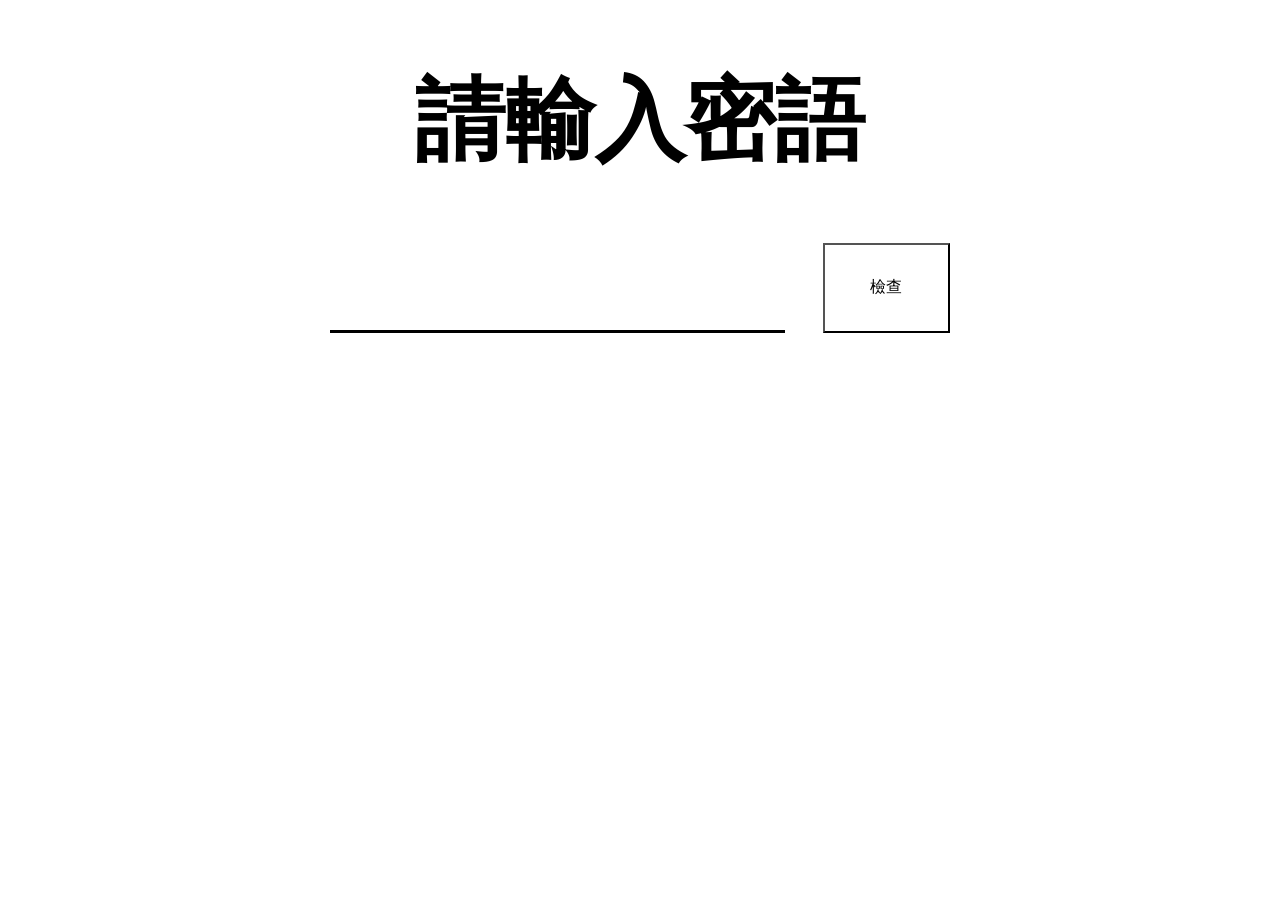
<file: fiction/index.html>
<!DOCTYPE html>
<html>
<head>
  <title>[Beta] Fiction | HYC</title>
  <script>
    function checkPassword() {
      var password = document.getElementById("password").value;
      if (password === "fiction") {
        document.getElementById("content").style.display = "block";
      } else {
        document.getElementById("content").style.display = "none";
        alert("密語錯誤");
      }
    }
  </script>
  <style>
    .chapter {
        font-size: 30px;
        font-weight: bold;
    }
  </style>
</head>
<body>
    <h1 style="text-align: center; font-size: 10vh;">請輸入密語</h1>
    <div style="display: flex; justify-content: center; width: 100%; height: 10vh;">
        <input id="password" style="width: 30%; margin-right: 3%; padding: 3%; border: none; border-bottom: 3px solid black; outline: none; font-size: 2em">
        <button onclick="checkPassword()" style="width: 10%; background-color: white; border: 3px soild black; font-size: 1em;">檢查</button>
    </div>
    <br>
    <div id="content" style="display: none;">
        <div class="chapter">Chapter 1、開端</div>
        <p>「去哪裡！」一聲吼叫傳來，把我從呆楞拉回現實。</p>
        <p>「你說你午休去哪裡？」</p>
        <p>回過神，現在是上課時間，原來是因為這節課是你最不拿手的英文科，所以從鐘聲一響就開始進入超渡模式了。</p>
        <p>現在最重要的事是趕快回答。頭腦還沒有反應過來為何他要詢問這件事，你將你午休的位置說出，「圖書館。」</p>
        <p>「去圖書館幹嘛？你很忙嘛！全世界就你最忙！」講台上的人持續獅吼著，在沈睡中的同學也無不被這幾句的吼聲驚醒。</p>
        <p>接收了這麼多的問句，腦袋一時無所適從。他不給你反駁的機會，持續輸出著訓話的內容。</p>
        <p>「出事找誰？出事我找誰？出事你媽找誰？」</p>
        <p>「找誰？找我嗎？找你嗎？」帶著憤怒的口吻，他持續拋出問題。</p>
        <p>自小的教育告訴我們，當大人在發怒時最好不要多做解釋，否則只會火上加油，對自己絕無好處。</p>
        <p>你是一所公立高中的學生，同時是該校的自治會幹部，為了你的興趣，你也成立了你所愛的格鬥社。每日在課業、自治會、社團和其他個人事務中輪徊，雖然很疲憊，但你都樂在這充實的高中生活中。</p>

        <div class="chapter">Chapter 2、待續</div>
        <p stlye="color: red;">敬請期待...</p>
    </div>
</body>
</html>
</file>
